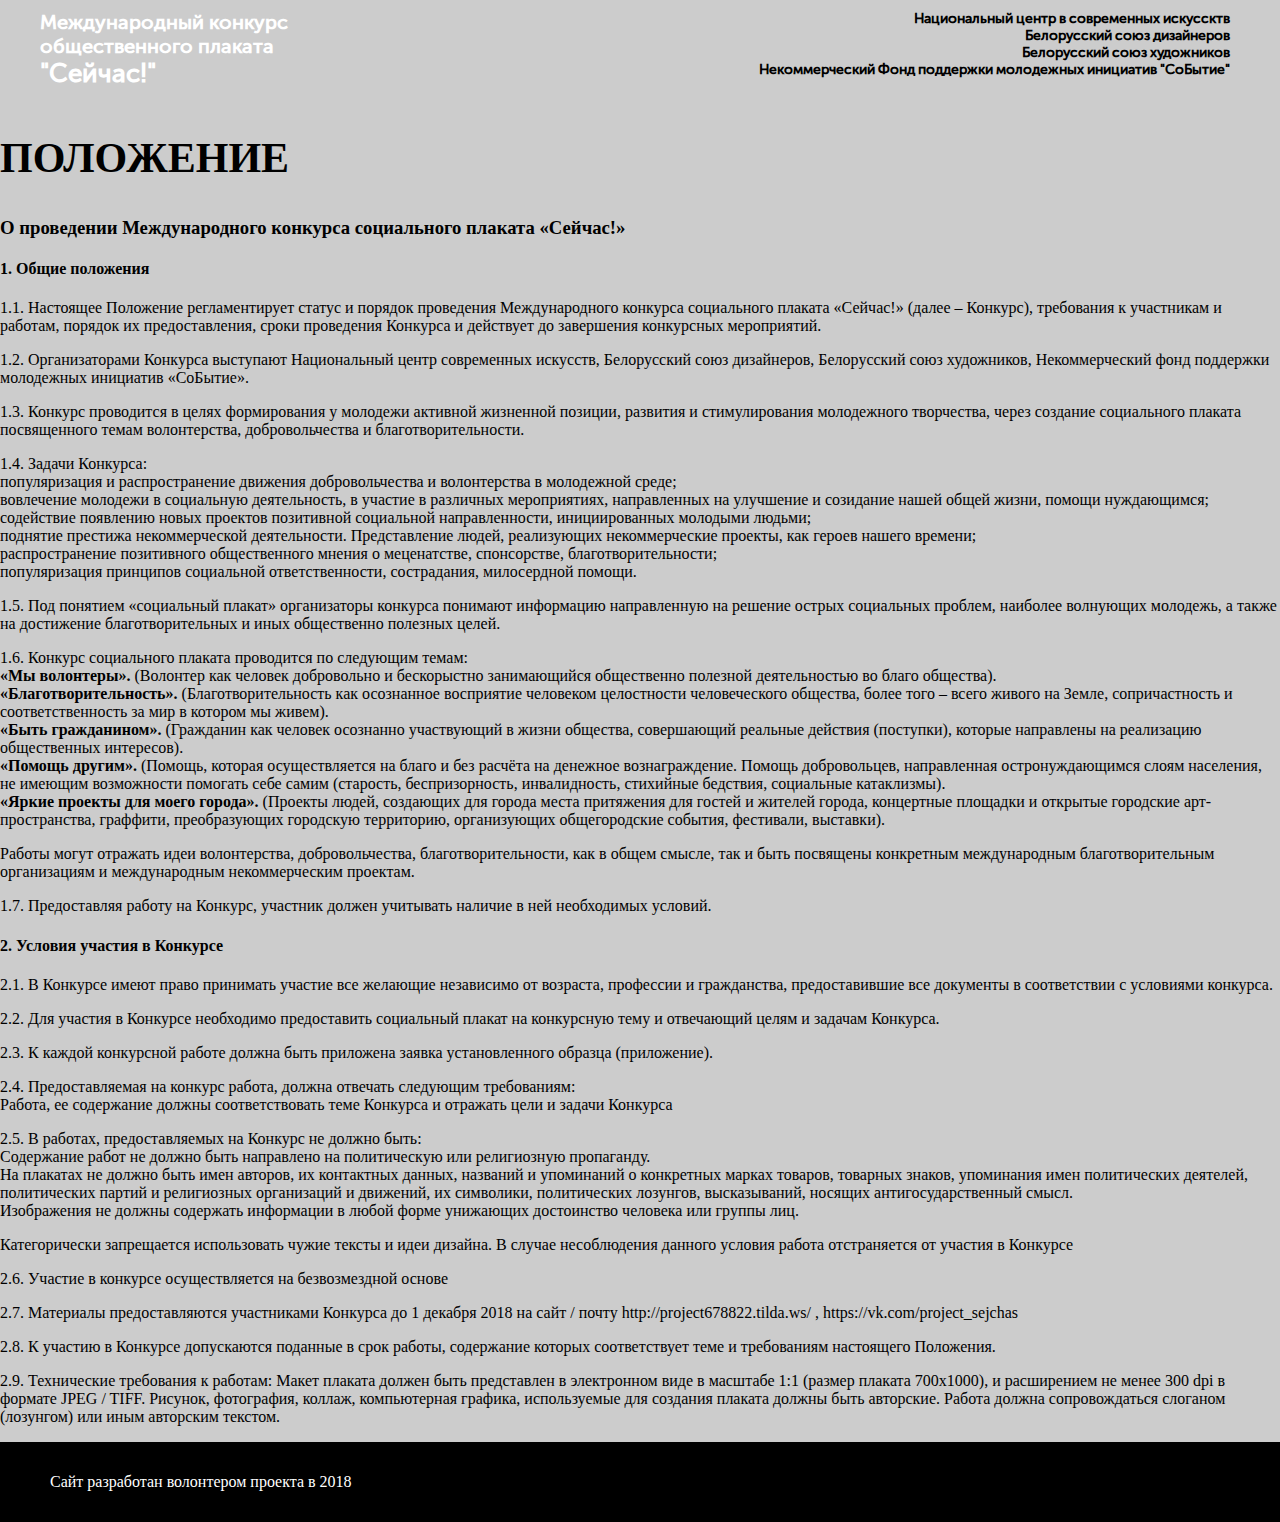
<file: state.html>
<!DOCTYPE html>
<html>
<head>
	<meta charset="utf-8">
	<meta name="viewport" content="width=device-width, initial-scale=1.0, shrink-to-fit=0" >
	<meta http-equiv="x-ua-compatible" content="ie=edge">
	<title>Сейчас - международный конкурс социального плаката</title>
	<link rel="stylesheet" type="text/css" href="css/style.css">
</head>
<body>
<header class="head-state">
		<div class="head-box">
			<h1>Международный конкурс общественного плаката <span class="name">"Сейчас!"</span></h1>
			
			<ul class="partners-head">
				<li>Национальный центр в современных искуссктв</li>
				<li>Белорусский союз дизайнеров</li>
				<li>Белорусский союз художников</li>
				<li>Некоммерческий Фонд поддержки молодежных инициатив "СоБытие"</li>
			</ul>
		</div>
		<div>
			<h2>ПОЛОЖЕНИЕ</h2>
			<h3>О проведении Международного конкурса социального плаката «Сейчас!»</h3>
			<h4>1.	Общие положения</h4>
			<p>1.1.	Настоящее Положение регламентирует статус и порядок проведения Международного конкурса социального плаката «Сейчас!» (далее – Конкурс),  требования к участникам и работам, порядок их предоставления, сроки проведения Конкурса и действует до завершения конкурсных мероприятий.</p>
			<p>1.2.	Организаторами Конкурса выступают Национальный центр современных искусств, Белорусский союз дизайнеров, Белорусский союз художников, Некоммерческий фонд поддержки молодежных инициатив «СоБытие».</p>
			<p>1.3.	Конкурс проводится в целях формирования у молодежи активной жизненной позиции, развития и стимулирования молодежного творчества, через создание социального плаката посвященного темам волонтерства,  добровольчества и благотворительности.</p>
			<ul>1.4.	Задачи Конкурса:
				<li>популяризация и распространение движения добровольчества и волонтерства в молодежной среде;</li>
				<li>вовлечение молодежи в социальную деятельность, в участие в различных мероприятиях, направленных на улучшение и созидание нашей общей жизни, помощи нуждающимся;</li>
				<li>содействие появлению новых проектов позитивной социальной направленности, инициированных молодыми людьми;</li>
				<li>поднятие престижа некоммерческой деятельности. Представление людей, реализующих некоммерческие проекты, как героев нашего времени;</li>
				<li>распространение позитивного общественного мнения о меценатстве, спонсорстве, благотворительности;</li>
				<li>популяризация принципов социальной ответственности, сострадания, милосердной помощи.</li>
			</ul>
			<p>1.5.	Под понятием «социальный плакат» организаторы конкурса понимают информацию направленную на решение острых социальных проблем, наиболее волнующих молодежь, а также на достижение благотворительных и иных общественно полезных целей.</p>
			<ul>1.6.	Конкурс социального плаката проводится по следующим темам:
				<li><span class="general">«Мы волонтеры».</span> 
					(Волонтер как человек добровольно и бескорыстно занимающийся общественно полезной деятельностью во благо общества).</li>
				<li><span class="general">«Благотворительность».</span>
					(Благотворительность как осознанное восприятие человеком целостности человеческого общества, более того – всего живого на Земле, сопричастность и соответственность за мир в котором мы живем).</li>
				<li><span class="general">«Быть гражданином».</span>
					(Гражданин как человек осознанно участвующий в жизни общества, совершающий реальные действия (поступки), которые направлены на реализацию общественных интересов).</li>
				<li><span class="general">«Помощь другим».</span>
					(Помощь,  которая осуществляется на благо и без расчёта на денежное вознаграждение. Помощь  добровольцев, направленная  остронуждающимся слоям населения, не имеющим возможности помогать себе самим (старость, беспризорность, инвалидность, стихийные бедствия, социальные катаклизмы).</li>
				<li><span class="general">«Яркие  проекты для моего города».</span>
					(Проекты людей, создающих для города места притяжения для гостей и жителей города, концертные площадки и открытые городские арт-пространства, граффити, преобразующих городскую  территорию, организующих общегородские  события, фестивали, выставки).</li>
			</ul>
			<p>Работы могут отражать идеи волонтерства, добровольчества, благотворительности, как в общем смысле, так и быть посвящены конкретным международным благотворительным организациям и международным некоммерческим проектам.</p>
			<p>1.7.	Предоставляя работу на Конкурс, участник должен учитывать наличие в ней необходимых условий.</p>
			<h4>2.	Условия участия в Конкурсе</h4>
			<p>2.1.	В Конкурсе имеют право принимать участие все желающие независимо от возраста, профессии и гражданства, предоставившие все документы в соответствии с условиями конкурса.</p>
			<p>2.2.	Для участия в Конкурсе необходимо предоставить социальный плакат на конкурсную тему и отвечающий целям и задачам Конкурса.</p>
			<p>2.3.	К каждой конкурсной работе должна быть приложена заявка установленного образца (приложение).</p>
			<ul>2.4. Предоставляемая на конкурс работа, должна отвечать следующим требованиям: 
				<li>Работа, ее содержание должны соответствовать теме Конкурса и отражать цели и задачи Конкурса</li>
			</ul>
			<ul>2.5. В работах, предоставляемых на Конкурс не должно быть:
				<li>Содержание работ  не должно быть направлено на политическую или религиозную пропаганду.</li>
				<li>На плакатах не должно быть имен авторов, их контактных данных, названий и упоминаний о конкретных марках товаров, товарных знаков, упоминания имен политических деятелей, политических партий и религиозных организаций и движений, их символики, политических лозунгов, высказываний, носящих антигосударственный смысл.</li>
				<li>Изображения не должны содержать информации  в любой форме унижающих достоинство человека или группы лиц.</li>
			</ul>
			<p>Категорически запрещается использовать чужие тексты и идеи дизайна. В случае несоблюдения данного условия работа отстраняется от участия в Конкурсе</p>
			<p>2.6.	Участие в конкурсе осуществляется на безвозмездной основе </p>
			<p>2.7.	Материалы предоставляются участниками Конкурса до 1 декабря 2018 на сайт / почту
			http://project678822.tilda.ws/  , https://vk.com/project_sejchas</p>
			<p>2.8. К участию в Конкурсе допускаются поданные в срок работы, содержание которых соответствует теме и требованиям настоящего Положения.</p>
			<p>2.9.	Технические требования к работам:
			Макет плаката должен быть представлен в электронном виде в масштабе 1:1 (размер плаката 700х1000), и расширением не менее 300 dpi в формате JPEG / TIFF. Рисунок, фотография, коллаж, компьютерная графика, используемые для создания плаката должны быть авторские. Работа должна сопровождаться слоганом (лозунгом) или иным авторским текстом.</p>
		</div>
</header>
<footer>
		<p class="footer">Сайт разработан волонтером проекта в 2018</p>
</footer>
</body>
</html>
</file>
<file: css/style.css>
@font-face{
	font-family: "MuseoSansCyrl";
	src: url("../font/MuseoSansCyrl.otf");
}
@font-face{
	font-family: "NotoSerif";
	src:url("../font/NotoSerif-Italic.ttf"), 
	url("../font/NotoSerif-Bold.ttf"),
	url("../font/NotoSerif-BoldItalic.ttf"),
	url("../font/NotoSerif-Regular.ttf");
}
@font-face{
	font-family: "beermoney";
	src:url("../font/beermoney.ttf"),
	url("../font/beermoney.woff"),
	url("../font/beermoney.woff2");
} 
@font-face{
	font-family: "AGAalenBold Roman";
	src:url("../font/agaalenbold_roman.ttf");
}
html, body{
	margin: 0px;
	background: #ccc;
}
a{
	text-decoration: none;
}
ul{
	padding: 0px;
}
li{
	list-style: none;
}
header{
	height: 100vh;
	width:100%;
	overflow: hidden;
}
.head-state{
	height: 100%;
}
.head-box, .slide-box, .nav{
	display: flex;
	flex-direction: row;
}
.head-box{
	justify-content: space-between;
	height: 15%;

}

h1{
	font-size: 20px;
	width: 350px;
	text-align: left;
	margin: 10px 0px 10px 40px; 
	font-family: "MuseoSansCyrl",sans-serif;
	color: #fff;
}
.name{
	font-size: 26px;
	font-weight: bold;
	align-self: center;
}
h2{
	font-size: 42px;
}
.partners-head{
	margin: 10px 50px 10px 50px;
	font-size: 14px;
	font-family: "MuseoSansCyrl",sans-serif;
	font-weight: bolder;
	text-align: right;
}

.slide-box{
	justify-content: center;
	width: 100%;
	height: 80%;
}
.slide{
	display: flex;
	justify-content: center;
	align-items: flex-end;
	width: 33.3%;
	height: 100%;
}
.slide:nth-child(1){
	background:#000000 url(../img/Seychas++-01.jpg) no-repeat 50% 50%;
	background-size: 100%;
	
}
.slide:nth-child(2){
	background: #6f6f6f url(../img/Seychas++-02.jpg) no-repeat 50% 40%;
	background-size: 100%;
}
.slide:nth-child(3){
	background: #ffffff url(../img/Seychas++-03.jpg) no-repeat 50% 30%;
	background-size: 100%;
	color: #000;
}
.button{
	margin-bottom: 10px;
	padding: 15px;
	border-radius: 30px;
	border: 1px solid #fff;
	background: transparent;
	color: #000;
	font-family: "MuseoSansCyrl",sans-serif;
	font-weight: bolder;
	cursor: pointer;
}
.button:hover{
	color: #fff;
	background: rgba(209,114,34,1);
}
.nav{
	display: flex;
	justify-content: center;
	align-items: center;
	height: 5%;
	width: 100%;
}
.nav-header{
	display: flex;
	flex-direction: row;
	justify-content: flex-start;
	margin: 0px;
	padding-left: 50px;
}
.en-btn, .ru-btn{
	padding: 10px;
}
.nav-header li{
	margin: 0px 10px;
}
.nav-header li:not(:first-child):before{
	content: "/";
	color: #FF4E0D;
	font-weight: bolder;
	position: relative;
	left: -10px;
	
}
.nav-header a{
		font-family: "MuseoSansCyrl", sans-serif;
		color: #5f5f5f;
		font-size: 15px;
		font-weight: bolder;
}
.nav-header a:hover{
	text-decoration: underline;

}
.nav-header li:nth-child(2n) a{
	color: red;
}
main section:nth-child(odd){
	background: #fff;
}
.organization, .command, .partners, .contacts {
	display: flex;
	flex-direction: column;
	justify-content: center;
	align-items: center;
	padding-top: 50px;
	text-align: center;
	font-family: "MuseoSansCyrl",sans-serif;
}
.org, .commands, .partner{
	display: flex;
	flex-direction: row;
	justify-content: center;
	flex-wrap: wrap;
	padding: 20px 50px;
	margin: 0px;

}
.about, .rules{
	display: flex;
	flex-direction: column;
	align-items: center;
	text-align: left;
	font-family: "MuseoSansCyrl",sans-serif;
	padding: 50px 0px;
}

.txt{
	margin: 15px 50px;
	
}

.list-task li{
	display: flex;
	flex-direction: column;
	margin: 10px 30px;
	list-style: square;
}
.state{
	color: #000;
	padding: 20px;
	background: rgba(209,114,34,0.5);
	box-shadow: 1px 1px 15px 0px #000;
	border-radius: 30px;
}
.state:hover{
	background:rgba(209,114,34,1);
	color: #fff;
}
.general{
	font-weight: bolder;
}
.img-org{
	width: 150px;
	height: 150px;
	border-radius: 50%;
	background: #fff;
	}
.org li, .commands li{
	width: 300px;
	display: flex;
	flex-direction: column;
	align-items: center;
	margin: 20px 30px;
}
.partner{
	align-items: center;
}
.partner img{
	width: 200px;
	margin: 20px 30px;
}
.contacts{
	height: 400px;
	font-size: 18px;
}
.mail{
	color: #5b84f0;
	text-decoration: underline;
}
.contacts span{
	font-weight: bolder;
	color: #000000;
	text-decoration: none;
}
.social{
	padding: 30px;
	border-radius: 50%;
	background: url("../img/media.png") no-repeat 50% 50%;
	background-size: 100%;
}
.link{
	color: #000;
	font-weight: bold;
}
.link:hover{
	text-decoration: underline;
}
footer{
	display: flex;
	align-items: center;
	height: 80px;
	background: #000;
	color: #fff;
	padding-left: 50px;
}
</file>
